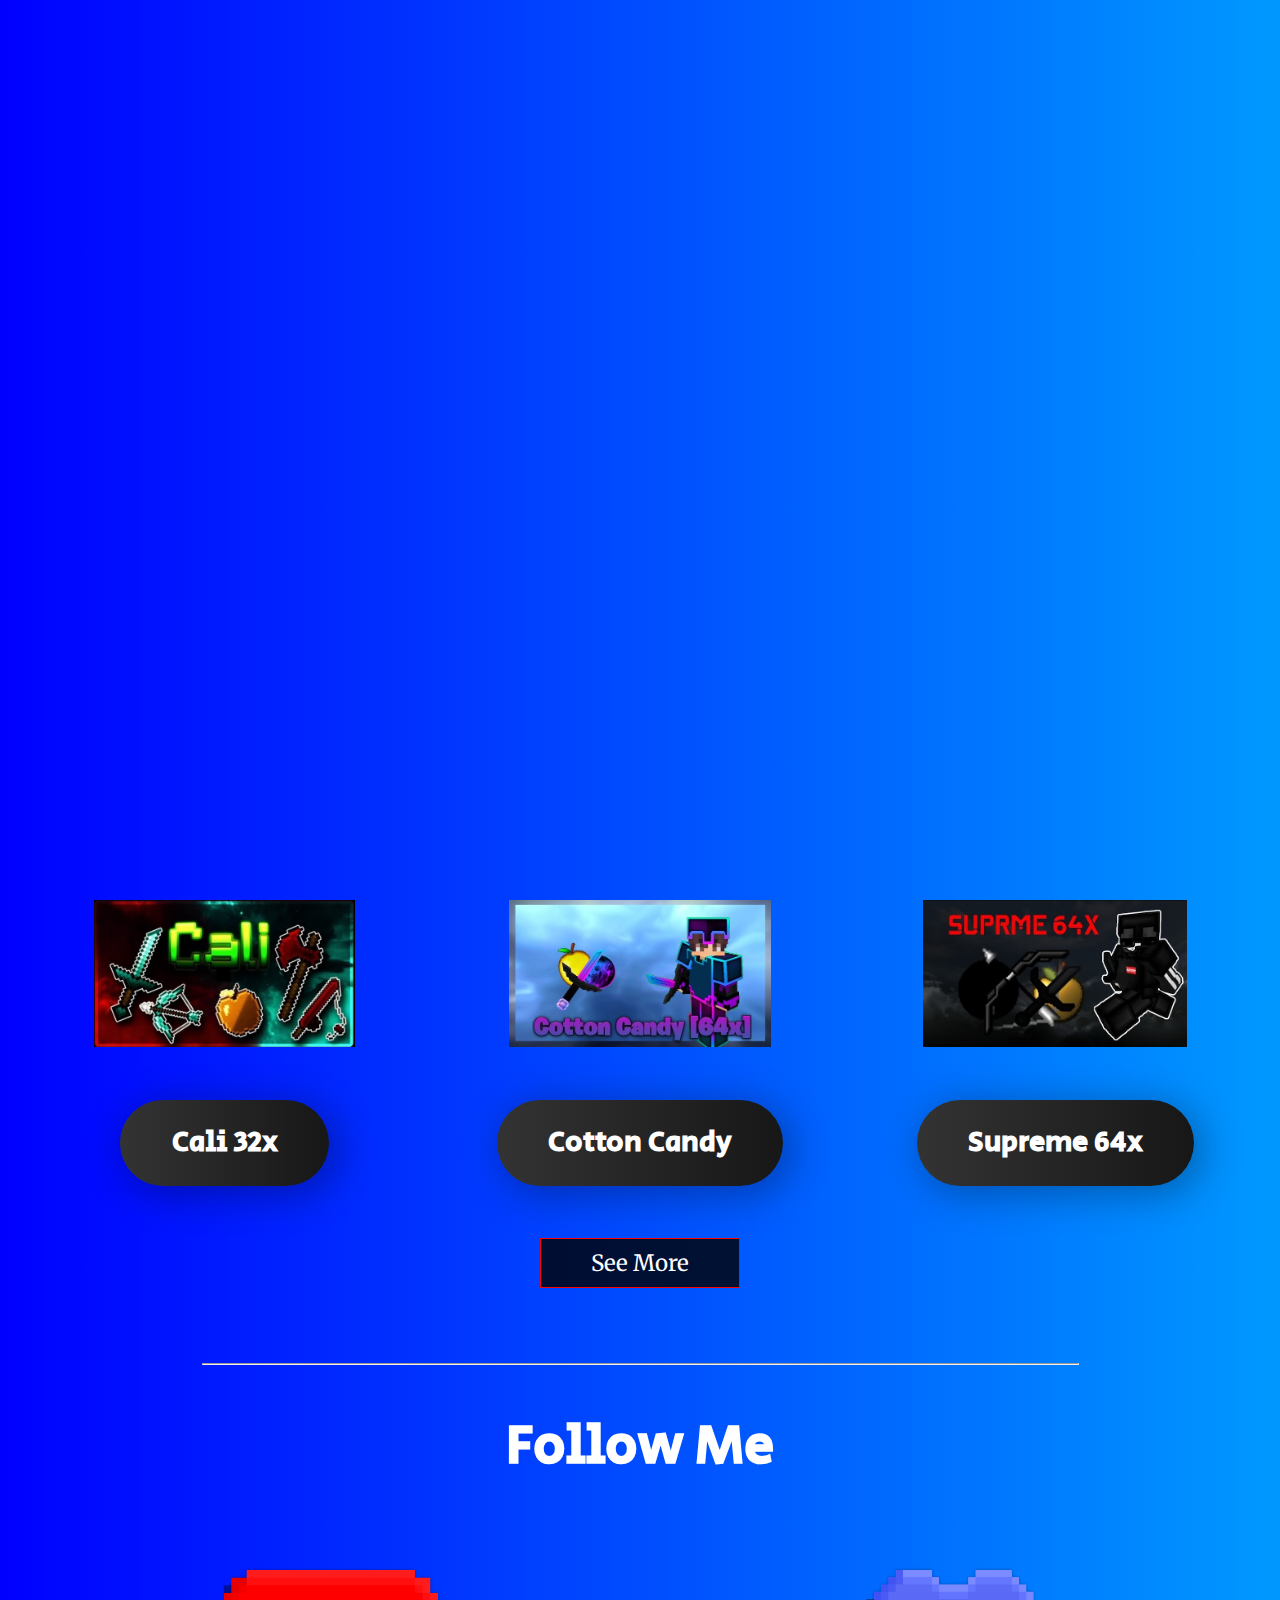
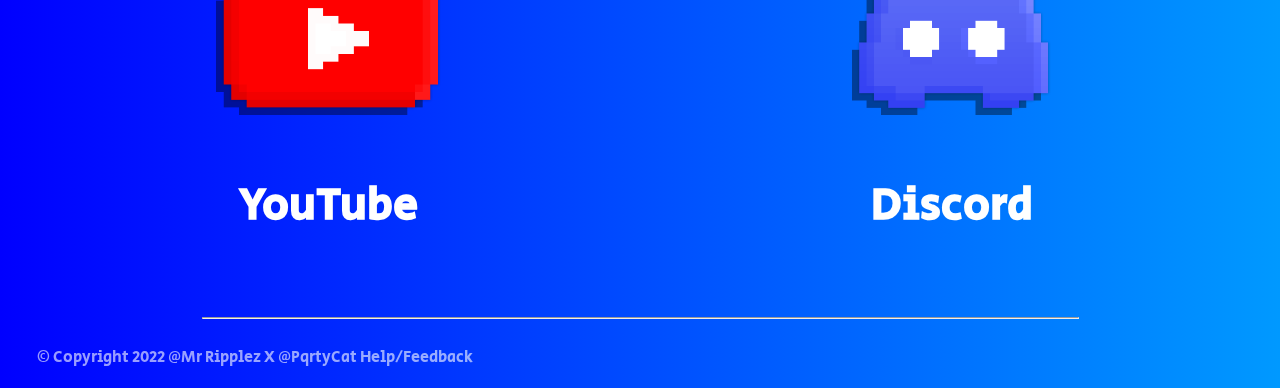
<file: index.html>
<!DOCTYPE html>
<html lang="en">

<head>
  <meta charset="UTF-8">
  <meta http-equiv="X-UA-Compatible" content="IE=edge">
  <meta name="viewport" content="width=device-width, initial-scale=1.0">
  <title>&nbsp;&nbsp;&nbsp;PartyCat Texture Packs</title>
  <link rel="stylesheet" href="style.css">
  <link rel="stylesheet" media='only screen and (max-width: 350px)' href="responsive/325.css"/>
  <link rel="stylesheet" media='only screen and (min-width: 350px) and (max-width: 400px)' href="responsive/380.css"/>
  <link rel="stylesheet" media='only screen and (min-width: 400px) and (max-width: 700px)' href="responsive/400.css"/>
  <link rel="stylesheet" media='only screen and (min-width: 700px) and (max-width: 1020px)' href="responsive/768.css"/>
  <link rel="stylesheet" media='only screen and (min-width: 1021px) and (max-width: 1206px)' href="responsive/1020.css"/>
  <link rel="shortcut icon" href="/img/fav.png" type="image/x-icon">

  <!--JavaScript-->

  <script>
    window.console = window.console || function (t) {};
  </script>

  <script>
    if (document.location.search.match(/type=embed/gi)) {
      window.parent.postMessage("resize", "*");
    };

    function menuOnClick() {
  document.getElementById("menu-bar").classList.toggle("change");
  document.getElementById("nav").classList.toggle("change");
  document.getElementById("menu-bg").classList.toggle("change-bg");
}
  </script>

</head>

<body translate="no">

  <div class="loader_bg">
    <div class="loader"></div>
  </div>

    <!--Resposive Bars-->

    <div id="menu">
      <div id="menu-bar" onclick="menuOnClick()">
        <div id="bar1" class="bar"></div>
        <div id="bar2" class="bar"></div>
        <div id="bar3" class="bar"></div>
      </div>
      <nav class="nav" id="nav">
        <ul>
          <li><a href="/index.html">Home</a></li>
          <li><a href="/packs.html">Packs</a></li>
          <div class="dropdown">
            <li><button class="dropbtn">Support Me <i class="arrow down"></i></button></li>
            <div class="dropdown-content">
              <a href="https://www.youtube.com/channel/UCFGWW8FvfTNvt4on41pAtiw?sub_confirmation=1" target="_blank">Subscribe on YouTube</a>
              <a href="https://discord.gg/agVfjBAC7d" target="_blank">Join My Discord Server</a>
            </div>
          </div>
          <li><a href="recolors.html">Recolors</a></li>
        </ul>
      </nav>
    </div>

    <div class="menu-bg" id="menu-bg"></div>

  <nav class="navbar">
    <div id="trapezoid">

      <div class="subnav">
       <!-- <button onclick="document.location='index.html'" class="subnavbtn">Homes<i class="fa fa-caret-down"></i></button> -->
       <a class="sub-home" href="index.html">Home</a>
      <a href="index.html" class="expandHome">Home</a>
      </div>

      <div class="subnav">
        <button class="subnavbtn">Packs<i class="fa fa-caret-down"></i></button>
        <div class="subnav-content">
          <div id="subnav-trapezoid">
            <a href="/packs/16x.html">16x</a>
            <a href="/packs/32x.html">32x</a>
            <a href="/packs/64x.html">64x</a>
            <a href="/packs/128x.html">128x</a>
            <a href="/packs/256x.html">256x</a>
            <a href="/packs/512x.html">512x</a>
          </div>
        </div>
      </div>

      <div class="subnav">
        <button class="subnavbtn">Support Me<i class="fa fa-caret-down"></i></button>
        <div class="subnav-content">
          <div class="subnav-trapezoid">
            <a href="https://www.youtube.com/channel/UCFGWW8FvfTNvt4on41pAtiw?sub_confirmation=1"
              target="_blank">Subscribe on YouTube</a>
            <a href="https://discord.gg/agVfjBAC7d" target="_blank">Join my Dicord Server</a>
          </div>
        </div>
      </div>

      <div class="subnav">
        <button class="subnavbtn">Cosmetics<i class="fa fa-caret-down"></i></button>
        <div class="subnav-content">
          <div class="subnav-trapezoid">
            <a href="#">Sky Overlays</a>
            <a href="#">Capes</a>
            <a href="#">Shaders</a>
            <a href="#">Skins</a>
          </div>
        </div>
      </div>

      <div class="subnav">
      <button onclick="document.location='recolors.html'" class="subnavbtn">Recolors<i class="fa fa-caret-down"></i></button>
      </div>
      <!--<a href="/recolors.html">Recolors</a>-->

    </div>
  </nav>

  <section id="Home">
    <div class="hero">
      <img id="roloc" src="img/unknown.png" alt="PartyCat">
    </div>
    <h1 class="hed">PartyCats Texture Packs</h1>
    <p class="paras">Welcome to PartyCat's Texture Packs! Here you will find all the texture packs for Minecraft
      Bedrock and Java Edition that are made by PartyCat.</p>
  </section>

  <hr id="dezo">

  <section id="Pack">
    <h1 class="hed">Featured Packs</h1>
    <div id="things">
      <div class="box">
        <img src="/img/cali.jpg" alt="caligf">
        <h2 class="smol">
          <a href="#pack-" class="link-1" id="m2-c">Cali 32x</a>

          <div class="modal-container" id="pack-" style="--m-background: hsla(0, 0%, 0%, .4);">
            <div class="modal">
              <h1 class="modal__title">Cali 32x</h1>
              <p class="modal__text">Creator: &nbsp;PartyCat&nbsp; & &nbsp;Leaa</p>
              <button onclick="document.location= 'https://www.youtube.com/watch?v=-sAVBukdwME'"
                class="modal__btn">Preview &rarr;</button>
              <button onclick="document.location='https://www.mediafire.com/folder/ernzidpzxe2jv/Bedrock'"
                class="modal__btn">Download (Bedrock) &rarr;</button>
              <button onclick="document.location='https://www.mediafire.com/folder/0mtj71bi75sm7/Java'"
                class="modal__btn">Download (Java) &rarr;</button>
              <a href="#home" class="link-2"></a>
            </div>
          </div>
        </h2>
      </div>

      <div class="box">
        <img src="/img/cott.jpg" alt="Cotton Candy">
        <h2 class="smol">
          <a href="#pack-1" class="link-1" id="m2-c1">Cotton Candy</a>

          <div class="modal-container" id="pack-1" style="--m-background: hsla(0, 0%, 0%, .4);">
            <div class="modal">
              <h1 class="modal__title">Cotton Candy 64x</h1>
              <p class="modal__text">Creator: PartyCat</p>
              <button onclick="document.location= 'https://www.youtube.com/watch?v=yjwlfKiNxuk'"
                class="modal__btn">Preview &rarr;</button>
              <button onclick="document.location='https://letsboost.net/CHMThu'" class="modal__btn">Download (Bedrock)
                &rarr;</button>
              <button onclick="document.location='https://letsboost.net/1pvawW'" class="modal__btn">Download (Java)
                &rarr;</button>
              <a href="#home" class="link-2"></a>
            </div>
          </div>
        </h2>
      </div>

      <div class="box">
        <img src="/img/supreme.jpg" alt="Supreme64x">
        <h2 class="smol">
          <a href="#pack-0" class="link-1" id="m2-c0">Supreme 64x</a>

          <div class="modal-container" id="pack-0" style="--m-background: hsla(0, 0%, 0%, .4);">
            <div class="modal">
              <h1 class="modal__title">Supreme 64x</h1>
              <p class="modal__text">Creator: PartyCat</p>
              <button onclick="document.location= 'https://www.youtube.com/watch?v=pBDo1fONHbQ'"
                class="modal__btn">Preview &rarr;</button>
              <button onclick="document.location='https://letsboost.net/CHMThu'" class="modal__btn">Download (Bedrock)
                &rarr;</button>
              <button onclick="document.location='https://letsboost.net/1pvawW'" class="modal__btn">Download (Java)
                &rarr;</button>
              <a href="#home" class="link-2"></a>
            </div>
          </div>
        </h2>
      </div>
    </div>
    <div class="brtn">
      <button class="btn"><a href="packs.html" style="color: white; text-decoration: none;">See More</a></button>
    </div>
  </section>

  <hr>

  <section id="social">
    <h1 class="hed">Follow Me</h1>
    <div id="things">
      <div class="box">
        <img src="/img/yt.png" alt="YouTube">
        <h2 class="smol"><a class="draw-border" href="https://www.youtube.com/c/ItsPqrtyCat" target="_blank">YouTube</a>
        </h2>
      </div>

      <div class="box">
        <img src="/img/dsc.png" alt="Discord">
        <h2 class="smol"><a class="dund" href="https://discord.gg/agVfjBAC7d" target="_blank">Discord</a></h2>
      </div>
  </section>

  <hr>

  <div class="footer">
    <p class="ftext">&copy; Copyright 2022
      <a href="https://youtube.com/c/MrRipplez" class="und">@Mr Ripplez&nbsp;</a>X
      <a href="https://youtube.com/c/ItsPqrtyCat" class="und">@PqrtyCat</a>
      <a href="">Help/Feedback</a>
    </p>
  </div>

  <!--Js-->

  <script
    src="https://cpwebassets.codepen.io/assets/common/stopExecutionOnTimeout-1b93190375e9ccc259df3a57c1abc0e64599724ae30d7ea4c6877eb615f89387.js"></script>

  <script src='https://cdnjs.cloudflare.com/ajax/libs/jquery/3.4.1/jquery.min.js'></script>
  <script id="rendered-js">
    $('.expandHome').mouseover(function () {
      $('.sub-home').css({
        'display': 'block'
      });

    });
    $('.subnavbtn').mouseover(function () {
      $('.sub-home').css({
        'display': 'none'
      });

    });

    $('#trapezoid').mouseleave(function () {
      $('#trapezoid').css({
        'margin-top': '-53px'
      });

      $('.sub-home').css({
        'display': 'none'
      });

    }).mouseenter(function () {
      $('#trapezoid').css({
        'margin-top': '0px'
      });

    });
  </script>

  <script src="https://cdnjs.cloudflare.com/ajax/libs/jquery/3.4.1/jquery.min.js"></script>
  <script>
    setTimeout(function () {
      $('.loader_bg').fadeToggle();
    }, 1500);

  </script>

</body>

</html>
</file>
<file: style.css>
/* Fonts */
@import url('https://fonts.googleapis.com/css2?family=Merriweather:wght@900&display=swap');
@import url('https://fonts.googleapis.com/css2?family=Secular+One&display=swap');
@import url('https://fonts.googleapis.com/css2?family=Raleway:wght@300&display=swap');

/* Loading animation */
.loader_bg {
    position: fixed;
    z-index: 999999;
    background: linear-gradient(to right, #0000ff 0%, #0099ff 100%);
    background-size: cover;
    background-position: center center;
    width: 100vw;
    height: 100vh;
}

.loader {
    border: 0 soild transparent;
    border-radius: 50%;
    width: 150px;
    height: 150px;
    position: absolute;
    top: calc(50vh - 75px);
    left: calc(50vw - 75px);
}

.loader:before,
.loader:after {
    content: '';
    border: 1em solid #ffffff;
    border-radius: 50%;
    width: inherit;
    height: inherit;
    position: absolute;
    top: 0;
    left: 0;
    animation: loader 2s linear infinite;
    opacity: 0;
}

.loader:before {
    animation-delay: .5s;
}

@keyframes loader {
    0% {
        transform: scale(0);
        opacity: 0;
    }

    50% {
        opacity: 1;
    }

    100% {
        transform: scale(1);
        opacity: 0;
    }
}

body {
    height: 100%;
    margin: 0;
    padding: 0px;
    background: linear-gradient(to right, #0000ff 0%, #0099ff 100%);
}

/* Scroll Thingy */

::-webkit-scrollbar-track {
    background-color: #171526;
}

::-webkit-scrollbar {
    width: 12px;
    background-color: #040145;
}

::-webkit-scrollbar-thumb {
    border-radius: 2px;
    background: linear-gradient(45deg, #1421cf, #3239ff);
}

/* Navigation Bar */

#menu {
    display: none;
}

#trapezoid {
    box-sizing: content-box;
    height: 0;
    border: 80px solid rgba(0, 0, 0, 0);
    border-top: 0 solid;
    border-bottom: 100px solid rgba(1, 1, 1, .4);
    border-radius: 20px 20px 0 0;
    font-family: 'Raleway', sans-serif;
    color: rgba(0, 0, 0, 0.7);
    text-overflow: clip;
    transform: rotateX(180deg);
    margin-top: -53px;
    width: 800px;
    position: relative;
    transition: all 0.7s ease;
    padding-left: 7%;
}

#trapezoid a,
.subnavbtn {
    -webkit-transform: rotateX(180deg);
    transform: rotateX(180deg);
}

.sub-home {
    display: none;
    position: absolute;
    right: 0;
    left: 0;

    z-index: 1;
    transform: perspective(-10px);
}

#trapezoid:hover .sub-home {
    justify-content: center;
    margin-top: 53px;
}

.navbar {
    position: sticky;
    top: 0;
    display: flex;
    overflow: hidden;
    justify-content: center;
    height: 100px;
}

.navbar a {
    float: left;
    font-size: 16px;
    color: white;
    text-align: center;
    padding: 14px 25px;
    text-decoration: none;
    text-transform: uppercase;
    letter-spacing: 4px;
    transition: all 0.5s ease;
}

.subnav {
    float: left;
    overflow: hidden;
}

.subnav .subnavbtn {
    font-size: 16px;
    border: none;
    outline: none;
    color: white;
    padding: 14px 25px;
    background-color: inherit;
    font-family: inherit;
    margin: 0;
    text-transform: uppercase;
    letter-spacing: 4px;
    transition: all 0.5s ease;
}

.navbar a:hover,
.subnav:hover .subnavbtn {
    background: #427cf1;
    color: black;
    border-radius: 5px;
}

.subnav-content {
    display: none;
    position: absolute;
    left: 0;
    width: 100%;
    z-index: 1;
    transform: perspective(-10px);
}

.subnav-content a {
    float: left;
    color: white;
    text-decoration: none;
}

.subnav-content a:hover {
    background: #427cf1;
    color: black;
}

.subnav:hover .subnav-content {
    display: flex;
    justify-content: center;
}

/* RespNav */

.dropbtn {
    background: none;
    border: none;
    padding: 0px;
}

.dropdown {
    position: relative;
    display: inline-block;
}

.arrow {
    border: solid white;
    border-width: 0 3px 3px 0;
    display: inline-block;
    padding: 3px;
  }


.down {
    transform: rotate(45deg);
    -webkit-transform: rotate(45deg);
  }

/* Dropdown Content (Hidden by Default) */
.dropdown-content {
    display: none;
    position: absolute;
    background-color: #f1f1f1;
    min-width: 160px;
    box-shadow: 0px 8px 16px 0px rgba(0, 0, 0, 0.2);
    z-index: 1;
}

/* Links inside the dropdown */
.dropdown-content a {
    font-weight: 800;
    color: black;
    font-family: 'Raleway' , sans-serif;
    padding: 12px 16px;
    text-decoration: none;
    display: block;
}

/* Change color of dropdown links on hover */
.dropdown-content a:hover {
    background-color: #ddd;
}

/* Show the dropdown menu on hover */
.dropdown:hover .dropdown-content {
    display: block;
}

/* Change the background color of the dropdown button when the dropdown content is shown */
.dropdown:hover .dropbtn {
    transition: 0.4s;
    background-color: hsl(0, 0%, 43%);
}

/* Home */

.hero {
    display: inline-block;
    margin: 100px;
}

.hero img {
    margin: 13px;
    width: 350px;
}

#Home {
    height: 550px;
}

#Home h1 {
    position: relative;
    top: -280px;
    left: -46px;
    display: inline-block;
}

#Home p {
    position: relative;
    left: 210px;
    top: -355px;
    display: block;
    width: 430px;
    margin: auto;
    /* border: 2px solid red; */
    color: white;
    text-align: center;
    font-size: 1.6rem;
    padding: 10px;
}

.middle {
    transition: .5s ease;
    opacity: 0;
    position: absolute;
    top: 70%;
    left: 23.5%;
    transform: translate(-50%, -50%);
    -ms-transform: translate(-50%, -50%);
    text-align: center;
}

.texas {
    color: white;
    font-size: 17px;
    font-family: 'Raleway', sans-serif;
    padding: 16px 32px;
}

.hero:hover .imgog {
    opacity: 0.3;
}

.hero:hover .middle {
    opacity: 1;
}


/* Packs */

#Pack h1 {
    margin: 55px;
}

#Pack h2,
p {
    color: white;
    font-family: 'Secular One', sans-serif;
    padding: 3px;
}

#things {
    margin: 17px;
    display: flex;
    align-items: center;
}

#things .box {
    width: 400px;
    /*border: 2px solid red;*/
    padding: 18px;
    border-radius: 26px;
    margin: 3px 6px;
}

#things .box img {
    height: 148px;
    display: block;
    margin: auto;
   padding: 18px;

}

.box a {
    color: white;
    text-decoration: none;
}

/* Follow */

#social h2,
p {
    color: white;
    font-family: 'Secular One', sans-serif;
    padding: 3px;
}

#social .box {
    width: 700px;
}

#social .box a {
    text-decoration: none;
    padding: 6px 12px;
    color: white;
}


.draw-border,
.und,
.dund {
    color: #58afd1;
    transition: color 0.25s 0.0833333333s;
    position: relative;
}

.draw-border::before,
.draw-border::after,
.und::before,
.und::after,
.dund::before,
.dund::after {
    border: 0 solid transparent;
    box-sizing: border-box;
    content: "";
    pointer-events: none;
    position: absolute;
    width: 0;
    height: 0;
    bottom: 0;
    right: 0;
}

.draw-border::before,
.und::before,
.dund::before {
    border-bottom-width: 4px;
    /* border-left-width: 4px; */
}

/* .draw-border::after {
    border-top-width: 4px;
    border-right-width: 4px;
} */

.draw-border:hover,
.und:hover,
.dund:hover {
    color: #ffffff;
}

.draw-border:hover::before,
.draw-border:hover::after {
    border-color: #ff0000;
    transition: border-color 0s, width 0.25s, height 0.25s;
    width: 98%;
    height: 105%;
}

.und:hover::before,
.und:hover::after {
    border-color: #ffffff;
    transition: border-color 0s, width 0.25s, height 0.25s;
    width: 98%;
    height: 105%;
}

.dund:hover::before,
.dund:hover::after {
    border-color: #2400ee;
    transition: border-color 0s, width 0.25s, height 0.25s;
    width: 98%;
    height: 105%;
}

.draw-border:hover::before,
.und:hover::before,
.dund:hover::before {
    transition-delay: 0s, 0s, 0.25s;
}

.draw-border:hover::after,
.und:hover::after,
.dund:hover::after {
    transition-delay: 0s, 0.25s, 0s;
}

/* Footer */

.footer {
    padding: 3px;
}

.ftext {
    opacity: 0.6;
    padding: 0px 34px;
}

.footer a {
    color: white;
    text-decoration: none;
}

.fhelp {
    color: white;
    padding-left: 690px;
}

.fhelp:hover {
    text-decoration: underline;
}

/* ------------
     Modal
----------- */

body {
    --light: hsl(220, 50%, 90%);
    --primary: hsl(255, 30%, 55%);
    --focus: hsl(200, 100%, 42%);
    --border-color: hsla(0, 0%, 100%, .2);
    --global-background: hsl(220, 25%, 10%);
    --background: linear-gradient(to right, hsl(0, 0%, 20%), hsl(0, 0%, 9%));
    --shadow-1: rgba(0, 0, 0, 0.3); /* tis gon stay constant */
    --shadow-2: rgba(255, 255, 255, 0.4);

    /* font-family: -apple-system, BlinkMacSystemFont, 'Segoe UI', 'Open Sans', sans-serif; */
    color: var(--light);
    /*  background: var(--global-background); */
}

/* modal */
.modal-container {
    position: fixed;
    top: 0;
    left: 0;
    z-index: 10;

    display: none;
    justify-content: center;
    align-items: center;

    width: 100%;
    height: 100%;

    /* --m-background is set as inline style */
    background: var(--m-background);
}

/* using :target */
/*
  when users will click/enter button(link) browser will add a #id in a url and when that happens we'll show our users the modal that contains that id.
  */
.modal-container:target {
    display: flex;
}

.modal {
    width: 60rem;
    padding: 3rem 2rem;
    border-radius: .8rem;

    color: var(--light);
    background: var(--background);
    box-shadow: var(--m-shadow, .4rem .4rem 10.2rem .2rem) var(--shadow-1);
    position: relative;

    overflow: hidden;
}

.modal__title {
    font-size: 3rem;
}

.modal__text {
    padding: 0 4rem;
    margin-top: 4rem;

    font-size: 1.6rem;
    line-height: 2;
}

.modal__btn {
    margin-top: 4rem;
    padding: 1rem 1.6rem;
    border: 1px solid var(--border-color);
    border-radius: 100rem;

    color: inherit;
    background: transparent;
    font-size: 1.4rem;
    font-family: inherit;
    letter-spacing: .2rem;

    transition: .2s;
    cursor: pointer;
}

.modal__btn:nth-of-type(1) {
    margin-right: 1rem;
}

.modal__btn:hover,
.modal__btn:focus {
    background: var(--focus);
    border-color: var(--focus);
    transform: translateY(-.2rem);
}


/* link-... */
.link-1 {
    font-size: 1.8rem;

    color: var(--light);
    background: var(--background);
    box-shadow: .4rem .4rem 2.4rem .2rem var(--shadow-1);
    border-radius: 100rem;
    padding: 1.4rem 3.2rem;

    transition: .2s;
}

.link-1:hover,
.link-1:focus {
    transform: translateY(-.2rem);
    box-shadow: 0 0 4.4rem .2rem var(--shadow-2);
}

.link-1:focus {
    box-shadow:
        0 0 4.4rem .2rem var(--shadow-2),
        0 0 0 .4rem var(--global-background),
        0 0 0 .5rem var(--focus);
}

.link-2 {
    width: 4rem;
    height: 4rem;
    border: 1px solid var(--border-color);
    border-radius: 100rem;

    color: inherit;
    font-size: 2.2rem;

    position: absolute;
    top: 2rem;
    right: 2rem;

    display: flex;
    justify-content: center;
    align-items: center;

    transition: .2s;
}

.link-2::before {
    content: '×';

    transform: translateY(-.1rem);
}

.link-2:hover,
.link-2:focus {
    background: var(--focus);
    border-color: var(--focus);
    transform: translateY(-.2rem);
}

/* Utility Classes */


.hed {
    /* border: 2px solid red; */
    color: white;
    text-align: center;
    font-size: 3.4rem;
    padding: 5px;
    /* font-family: 'Merriweather', serif; */
    font-family: 'Secular One', sans-serif;
}

.smol {
    padding: 7px;
    text-align: center;
    font-size: 2.8rem;
}

hr {
    width: 875px;
    background-color: #000;
}

.brtn {
    height: 30px;
    display: flex;
    justify-content: center;
    align-items: center;
    margin-bottom: 85px;
}

.btn {
    padding: 7px 20px;
    margin: 12px;
    width: 200px;
    height: 50px;
    font-size: 1.4rem;
    font-family: 'Merriweather', serif;
    cursor: pointer;
    background: linear-gradient(rgba(0, 0, 0, 0.8), rgba(0, 0, 0, 0.8));
    border: 1px solid rgb(255, 0, 0);
    transition: 0.3s;
    color: white;
}

.btn:hover {
    border-radius: 30px;
    box-shadow: 5px 5px 5px rgb(0, 17, 202);
}
</file>
<file: responsive/325.css>
@media only screen and (max-width: 350px) {

    /* Navbar */
    #trapezoid {
        display: none;
    }

    /* .navbar {
              display: none;
          } */

    #menu {
        display: block;
        z-index: 2;
    }

    #menu-bar {
        width: 45px;
        height: 4px;
        margin: 30px 0 20px 20px;
        cursor: pointer;
    }

    .bar {
        position: fixed;
        height: 5px;
        width: 40px;
        background-color: #000000;
        display: block;
        border-radius: 5px;
        transition: 0.3s ease;
    }

    #bar1 {
        transform: translateY(-10px);
    }

    #bar3 {
        transform: translateY(10px);
    }

    .nav {
        position: fixed;
        transition: 0.3s ease;
        display: none;
    }

    .nav ul {
        padding: 0 22px;
    }

    .nav li {
        list-style: none;
        padding: 12px 0;
    }

    .nav li a,
    .nav li button {
        font-family: 'Raleway', sans-serif;
        color: white;
        font-size: 20px;
        text-decoration: none;
    }

    .nav li a:hover {
        font-weight: bold;
    }

    .menu-bg,
    #menu {
        top: 0;
        left: 0;
        position: absolute;
    }

    .menu-bg {
        position: fixed;
        z-index: 1;
        width: 0;
        height: 0;
        margin: 30px 0 20px 20px;
        background: radial-gradient(circle, #000000, #272727);
        border-radius: 50%;
        transition: 0.3s ease;
    }

    .change {
        display: block;
    }

    .change .bar {
        background-color: white;
    }

    .change #bar1 {
        transform: translateY(-6px) rotateZ(-45deg);
    }

    .change #bar2 {
        opacity: 0;
    }

    .change #bar3 {
        transform: translateY(-6px) rotateZ(45deg);
    }

    .change-bg {
        width: 520px;
        height: 460px;
        transform: translate(-60%, -30%);
    }

    /* Home */

    .hero {
        margin: 20px;
        display: flex;
        align-items: center;
        justify-content: center;
    }

    .hero img {
        margin: -42px;
        width: 180px;
    }

    #Home p {
        left: 0px;
        top: -12px;
        width: 300px;
        font-size: 1.3rem;
    }

    #Home h1 {
        left: 0px;
        top: 16px;
    }


    /* packs */

    #Pack h1 {
        margin: 30px;
    }

    #things {
        flex-direction: column;
        align-items: center;
    }

    #things .box {
        width: auto;
        padding: 2px;
        margin: 2px 0px;
        margin-bottom: 20px;
    }

    #things .box img {
        padding: 12px;
        height: 144px;
    }

    /*---Modal---*/

    .modal__title {
        font-size: 2rem;
    }

    .modal__text {
        padding: 0 0.1rem;
        margin-top: 0;

        font-size: 1rem;
        line-height: 2;
    }

    .modal__btn {
        padding: 1rem;
        margin-top: 1.3rem;
        font-size: 1.2rem;
        letter-spacing: 0rem;

        transition: .2s;
        cursor: pointer;
    }

    .link-1 {
        padding: 1.4rem 0.7rem;
    }

    .link-2 {
        width: 3rem;
        height: 3rem;
        font-size: 2rem;
        top: 1.5rem;
        right: 1.5rem;
    }

    /* Footer */

    .footer {
        padding: 3px;
        display: flex;
        align-items: center;
        justify-content: center;
    }

    .ftext {
        opacity: 0.6;
        padding: 0px;
        font-size: 12px;
        text-align: center;
    }

    /* UC */

    .hed {
        font-size: 2.4rem;
    }

    hr {
        width: 310px;
    }
}
</file>
<file: responsive/380.css>
@media only screen and (min-width: 350px) and (max-width: 400px) {

  /* Navbar */
  #trapezoid {
    display: none;
  }

  /* .navbar {
        display: none;
    } */

  #menu {
    display: block;
    z-index: 2;
  }

  #menu-bar {
    width: 45px;
    height: 4px;
    margin: 30px 0 20px 20px;
    cursor: pointer;
  }

  .bar {
    position: fixed;
    height: 5px;
    width: 40px;
    background-color: #000000;
    display: block;
    border-radius: 5px;
    transition: 0.3s ease;
  }

  #bar1 {
    transform: translateY(-10px);
  }

  #bar3 {
    transform: translateY(10px);
  }

  .nav {
    position: fixed;
    transition: 0.3s ease;
    display: none;
  }

  .nav ul {
    padding: 0 22px;
  }

  .nav li {
    list-style: none;
    padding: 12px 0;
  }

  .nav li a,
  .nav li button {
    font-family: 'Raleway', sans-serif;
    color: white;
    font-size: 20px;
    text-decoration: none;
  }

  .nav li a:hover {
    font-weight: bold;
  }

  .menu-bg,
  #menu {
    top: 0;
    left: 0;
    position: absolute;
  }

  .menu-bg {
    position: fixed;
    z-index: 1;
    width: 0;
    height: 0;
    margin: 30px 0 20px 20px;
    background: radial-gradient(circle, #000000, #272727);
    border-radius: 50%;
    transition: 0.3s ease;
  }

  .change {
    display: block;
  }

  .change .bar {
    background-color: white;
  }

  .change #bar1 {
    transform: translateY(-6px) rotateZ(-45deg);
  }

  .change #bar2 {
    opacity: 0;
  }

  .change #bar3 {
    transform: translateY(-6px) rotateZ(45deg);
  }

  .change-bg {
    width: 520px;
    height: 460px;
    transform: translate(-60%, -30%);
  }

  /* Home */

  .hero {
    margin: 20px;
    display: flex;
    align-items: center;
    justify-content: center;
  }

  .hero img {
    margin: -19px;
    width: 180px;
  }

  #Home p {
    left: 0px;
    top: -12px;
    width: 324px;
    font-size: 1.3rem;
  }

  #Home h1 {
    left: 0px;
    top: 16px;
  }


  /* packs */

  #Pack h1 {
    margin: 30px;
  }

  #things {
    align-items: center;
    flex-direction: column;
  }

  #things .box {
    width: auto;
    padding: 14px;
    margin: 2px 0px;
    margin-bottom: 20px;
  }

  /*---Modal---*/

  .modal__title {
    font-size: 2rem;
  }

  .modal__text {
    padding: 0 0.1rem;
    margin-top: 0;

    font-size: 1rem;
    line-height: 2;
  }

  .modal__btn {
    padding: 1rem;
    margin-top: 1.3rem;
    font-size: 1.2rem;
    letter-spacing: 0rem;

    transition: .2s;
    cursor: pointer;
  }

  .link-1 {
    padding: 1.4rem 1.7rem;
  }

  .link-2 {
    width: 3rem;
    height: 3rem;
    font-size: 2rem;
    top: 1.5rem;
    right: 1.5rem;
  }

  /* Footer */

  .footer {
    padding: 3px;
    display: flex;
    align-items: center;
    justify-content: center;
}

  .ftext {
    opacity: 0.6;
    padding: 0px;
    text-align: center;
  }

  /* UC */

  .hed {
    font-size: 2.4rem;
  }

  hr {
    width: 345px;
  }
}
</file>
<file: responsive/400.css>
@media only screen and (min-width: 400px) and (max-width: 700px) {

  /* Navbar */
  #trapezoid {
    display: none;
  }

  /* .navbar {
          display: none;
      } */

  #menu {
    display: block;
    z-index: 2;
  }

  #menu-bar {
    width: 45px;
    height: 4px;
    margin: 30px 0 20px 20px;
    cursor: pointer;
  }

  .bar {
    position: fixed;
    height: 5px;
    width: 40px;
    background-color: #000000;
    display: block;
    border-radius: 5px;
    transition: 0.3s ease;
  }

  #bar1 {
    transform: translateY(-10px);
  }

  #bar3 {
    transform: translateY(10px);
  }

  .nav {
    position: fixed;
    transition: 0.3s ease;
    display: none;
  }

  .nav ul {
    padding: 0 22px;
  }

  .nav li {
    list-style: none;
    padding: 12px 0;
  }

  .nav li a,
  .nav li button {
    font-family: 'Raleway', sans-serif;
    color: white;
    font-size: 20px;
    text-decoration: none;
  }

  .nav li a:hover {
    font-weight: bold;
  }

  .menu-bg,
  #menu {
    top: 0;
    left: 0;
    position: absolute;
  }

  .menu-bg {
    position: fixed;
    z-index: 1;
    width: 0;
    height: 0;
    margin: 30px 0 20px 20px;
    background: radial-gradient(circle, #000000, #272727);
    border-radius: 50%;
    transition: 0.3s ease;
  }

  .change {
    display: block;
  }

  .change .bar {
    background-color: white;
  }

  .change #bar1 {
    transform: translateY(-6px) rotateZ(-45deg);
  }

  .change #bar2 {
    opacity: 0;
  }

  .change #bar3 {
    transform: translateY(-6px) rotateZ(45deg);
  }

  .change-bg {
    width: 520px;
    height: 460px;
    transform: translate(-60%, -30%);
  }

  /* Home */

  .hero {
    margin: 14px;
    display: flex;
    align-items: center;
    justify-content: center;
  }

  .hero img {
    margin: 11px;
    width: 180px;
  }

  #Home p {
    left: 0px;
    top: -32px;
    width: 324px;
    font-size: 1.3rem;
  }

  #Home h1 {
    display: block;
    left: 0px;
    top: -10px;
  }


  /* packs */

  #Pack h1 {
    margin: 30px;
  }

  #things {
    align-items: center;
    flex-direction: column;
  }

  #things .box {
    width: auto;
    padding: 14px;
    margin: 2px 0px;
    margin-bottom: 20px;
  }

  /*---Modal---*/

  .modal__title {
    font-size: 2rem;
  }

  .modal__text {
    padding: 0 0.1rem;
    margin-top: 0;

    font-size: 1rem;
    line-height: 2;
  }

  .modal__btn {
    padding: 1rem;
    margin-top: 1.3rem;
    font-size: 1.2rem;
    letter-spacing: 0rem;

    transition: .2s;
    cursor: pointer;
  }

  .link-1 {
    padding: 1.4rem 2.4rem;
  }

  .link-2 {
    width: 3rem;
    height: 3rem;
    font-size: 2rem;
    top: 1.5rem;
    right: 1.5rem;
  }

  /* Footer */

  .footer {
    padding: 3px;
    display: flex;
    align-items: center;
    justify-content: center;
  }

  .ftext {
    opacity: 0.6;
    padding: 0px;
    text-align: center;
  }

  /* UC */

  .hed {
    font-size: 2.4rem;
    padding: 0px;
  }

  hr {
    width: 345px;
  }
}
</file>
<file: responsive/768.css>
@media only screen and (min-width: 700px) and (max-width: 1020px) {


    /* Navbar */

    #trapezoid {
        padding-left: 2%;
        box-sizing: content-box;
        height: 0;
        border: 35px solid rgba(0, 0, 0, 0);
        border-top: 0 solid;
        border-bottom: 100px solid rgba(1, 1, 1, .4);
        border-radius: 20px 20px 0 0;
        font-family: 'Raleway', sans-serif;
        color: rgba(0, 0, 0, 0.7);
        text-overflow: clip;
        transform: rotateX(180deg);
        margin-top: -53px;
        width: 620px;
        position: relative;
        transition: all 0.7s ease;
    }

    .subnav .subnavbtn {
        font-size: 14px;
        border: none;
        outline: none;
        color: white;
        padding: 15px 17px;
        background-color: inherit;
        font-family: inherit;
        margin: 0;
        text-transform: uppercase;
        letter-spacing: 3px;
        transition: all 0.5s ease;
    }

    .navbar a {
        font-size: 14px;
        padding: 15px 17px;
    }

    /* Home */

    #Home {
        height: 582px;
    }

    .hero {
        margin: 14px;
        display: flex;
        align-items: center;
        justify-content: center;
    }

    .hero img {
        margin: -1px;
        width: 258px;
    }


    #Home p {
        left: 0px;
        top: -52px;
        width: 424px;
        font-size: 1.5rem;
    }

    #Home h1 {
        display: block;
        left: 0px;
        top: -10px;
    }

    /* Pack section */

    #things {
        flex-direction: column;
    }

    /* Social */

    #social .box {
        width: 400px;
    }

    /* Footer */

    .footer {
        padding: 3px;
        display: flex;
        align-items: center;
        justify-content: center;
      }

      .ftext {
        opacity: 0.6;
        padding: 0px;
        text-align: center;
      }

    /* Utility classes */

    hr {
        width: 575px;
    }

    .hed {
        font-size: 3.2rem;
    }
}
</file>
<file: responsive/1020.css>
@media only screen and (min-width: 1021px) and (max-width: 1206px) {

    /* Home */

    .hero {
        margin: 10px;
    }

    /* packs */

    #things {
        margin: 10px;
    }

    #things .box {
        width: 500px;
        padding: 14px;
    }

    /* Footer */

    .footer {
        padding: 3px;
        display: flex;
        align-items: center;
        justify-content: center;
      }

      .ftext {
        opacity: 0.6;
        padding: 0px;
        text-align: center;
      }
      /* Utility Classes */

      .hed {
        font-size: 3.1rem;
      }

}
</file>
